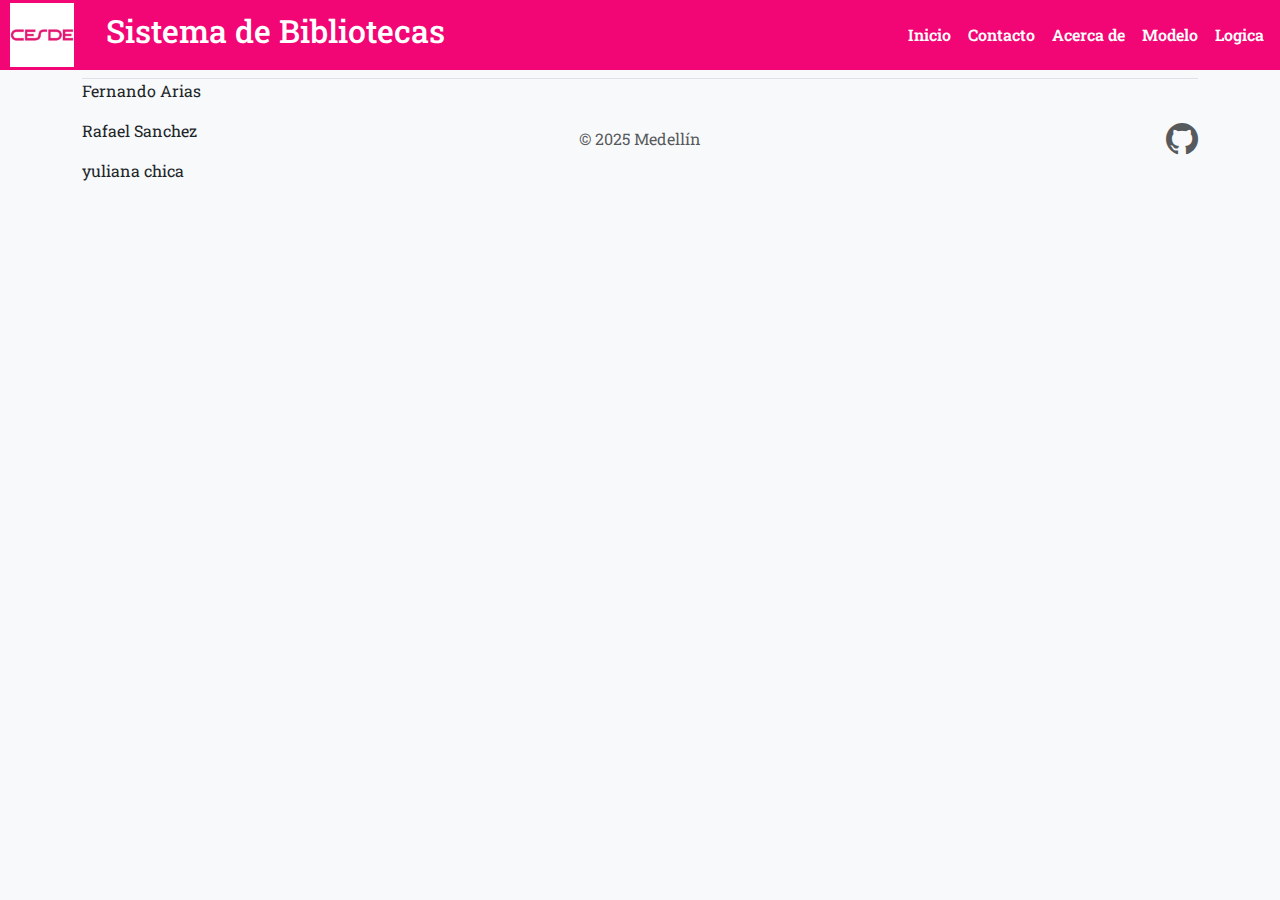
<file: about.html>
<!DOCTYPE html>
<html lang="en">
<head>
    <meta charset="UTF-8">
    <meta name="viewport" content="width=device-width, initial-scale=1.0">
    <title>Acerca de Nosotros</title>
    <link
      href="https://cdn.jsdelivr.net/npm/bootstrap@5.3.3/dist/css/bootstrap.min.css"
      rel="stylesheet"
    />
    <link rel="stylesheet" href="https://cdn.jsdelivr.net/npm/bootstrap-icons@1.11.3/font/bootstrap-icons.css">
    <link rel="stylesheet" href="style.css" />
</head>
<body>
    <header>
        <a href="index.html" class="logo text-white">
          <img src="images/logo_white.png" alt="logo cesde" />
          <h2>Sistema de Bibliotecas</h2>
        </a>
        <nav>
          <a href="index.html" class="page">Inicio</a>
          <a href="contacto.html" class="page">Contacto</a>
          <a href="about.html" class="page">Acerca de</a>
          <a href="modelo.html" class="page">Modelo</a>
          <a href="logica.html" class="page">Logica</a>
        </nav>
      </header>

      <div class="container">
        <footer
          class="d-flex flex-wrap justify-content-between align-items-center mt-2 border-top"
        >
        <div class="col-md-4 d-flex align-items-center">
          <div class="nombres">
            <p>
              Fernando Arias
            </p>
            <p>
              Rafael Sanchez
            </p>
            <p>
              yuliana chica
            </p>
          </div>
        </div>
          <div class="col-md-4 d-flex align-items-center justify-content-center">
            
            <span class="mb-3 mb-md-0 text-body-secondary"
              >© 2025 Medellín</span
            >
          </div>
          <ul class="nav col-md-4 justify-content-end list-unstyled d-flex">
            <li class="ms-3">
              <a class="text-body-secondary" href="#" aria-label="Instagram"
                ><svg class="bi" width="24" height="24" aria-hidden="true">
                  <use xlink:href="#instagram"></use></svg
              ></a>
            </li>
            <li class="ms-3">
              <a class="text-body-secondary" href="https://github.com/ferwinred/sistema-de-bibliotecas/tree/encabezado" aria-label="GitHub"
                ><i class="bi bi-github"></i></a>
            </li>
          </ul>
        </footer>
      </div>
  
      <script src="https://cdn.jsdelivr.net/npm/bootstrap@5.3.3/dist/js/bootstrap.bundle.min.js"></script>
</body>
</html>
</file>
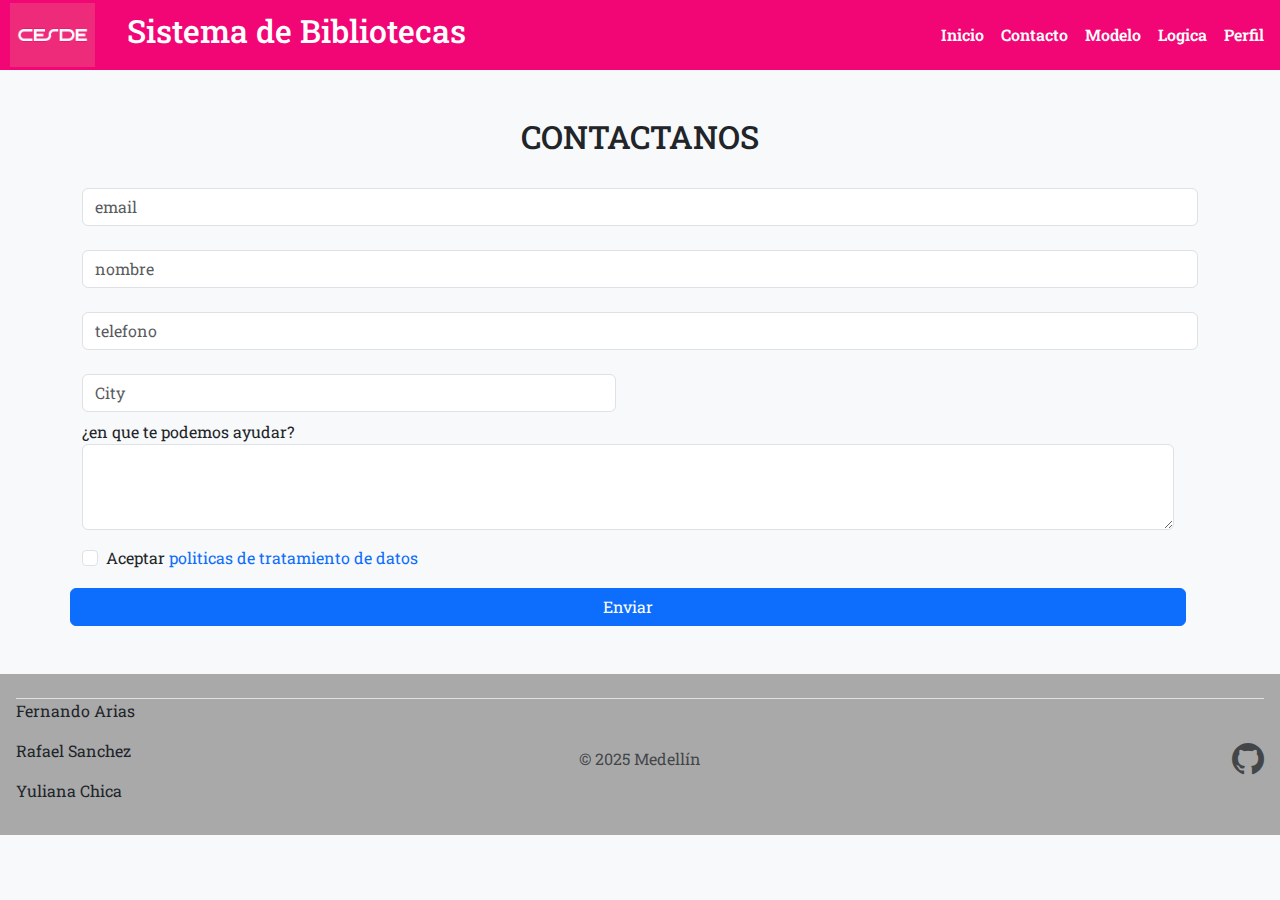
<file: contacto.html>
<!DOCTYPE html>
<html lang="en">
<head>
    <meta charset="UTF-8">
    <meta name="viewport" content="width=device-width, initial-scale=1.0">
    <title>Contacto</title>
    <link
      href="https://cdn.jsdelivr.net/npm/bootstrap@5.3.3/dist/css/bootstrap.min.css"
      rel="stylesheet"
    />
    <link rel="stylesheet" href="https://cdn.jsdelivr.net/npm/bootstrap-icons@1.11.3/font/bootstrap-icons.css">
    <link rel="stylesheet" href="style.css" />
    <link rel="preconnect" href="https://fonts.googleapis.com">
<link rel="preconnect" href="https://fonts.gstatic.com" crossorigin>
<link href="https://fonts.googleapis.com/css2?family=Roboto+Slab:wght@100..900&display=swap" rel="stylesheet">
</head>
<body>
    <header>
        <a href="index.html" class="logo text-white">
          <img src="images/cesde.tr.png" alt="logo cesde" />
          <h2>Sistema de Bibliotecas</h2>
        </a>
        <nav>
          <a href="index.html" class="page">Inicio</a>
          <a href="contacto.html" class="page">Contacto</a>
          <a href="modelo.html" class="page">Modelo</a>
          <a href="logica.html" class="page">Logica</a>
          <a href="perfil.html" class="page">Perfil</a>
        </nav>
      </header>
<main>

  <form class="container mt-5 mb-5 w-auto">
    <h2 class="text-center"> CONTACTANOS </h2>
  <div class="row">
    <div class="form-group">
    <label for="inputAddress2"></label>
    <input type="text" class="form-control" id="inputAddress2" placeholder="email">
  </div>
  <div class="form-group">
    <label for="inputnombre"></label>
    <input type="text" class="form-control" id="inputnombre" placeholder="nombre">
  </div>
  <div class="form-group">
    <label for="inputtelefono"></label>
    <input type="text" class="form-control" id="inputtelefono" placeholder="telefono">
  </div>
  <div class="row">
    <div class="form-group col-md-6">
      <label for="inputCity"></label>
      <input type="text" class="form-control" id="inputCity" placeholder="City">
    </div>
     <div class="form-group mt-2">
    <label for="exampleFormControlTextarea1">¿en que te podemos ayudar?</label>
    <textarea class="form-control" id="exampleFormControlTextarea1" rows="3"></textarea>
  </div>
  <div class="form-group mt-3 mb-3">
    <div class="form-check">
      <label for="gridCheck" > Aceptar <a class="politicas" href="#">politicas de tratamiento de datos</a></label>
      <input class="form-check-input" type="checkbox" id="gridCheck">
    </div>
  </div>
  <button type="submit" class="btn btn-primary">Enviar</button>
</form>
</main>
      <div class="footer p-3">
        
        <footer
          class="d-flex flex-wrap justify-content-between align-items-center mt-2 border-top"
        >
        <div class="col-md-4 d-flex align-items-center">
          <div class="nombres">
            <p>
              Fernando Arias
            </p>
            <p>
              Rafael Sanchez
            </p>
            <p>
              Yuliana Chica
            </p>
          </div>
        </div>
          <div class="col-md-4 d-flex align-items-center justify-content-center">
            
            <span class="mb-3 mb-md-0 text-body-secondary"
              >© 2025 Medellín</span
            >
          </div>
          <ul class="nav col-md-4 justify-content-end list-unstyled d-flex">
            <li class="ms-3">
              <a class="text-body-secondary" href="#" aria-label="Instagram"
                ><svg class="bi" width="24" height="24" aria-hidden="true">
                  <use xlink:href="#instagram"></use></svg
              ></a>
            </li>
            <li class="ms-3">
              <a class="text-body-secondary" href="https://github.com/ferwinred/sistema-de-bibliotecas/tree/encabezado" aria-label="GitHub"
                ><i class="bi bi-github"></i></a>
            </li>
          </ul>

        </footer>
      </div>
  
      <script src="https://cdn.jsdelivr.net/npm/bootstrap@5.3.3/dist/js/bootstrap.bundle.min.js"></script>
</body>
</html>
</file>
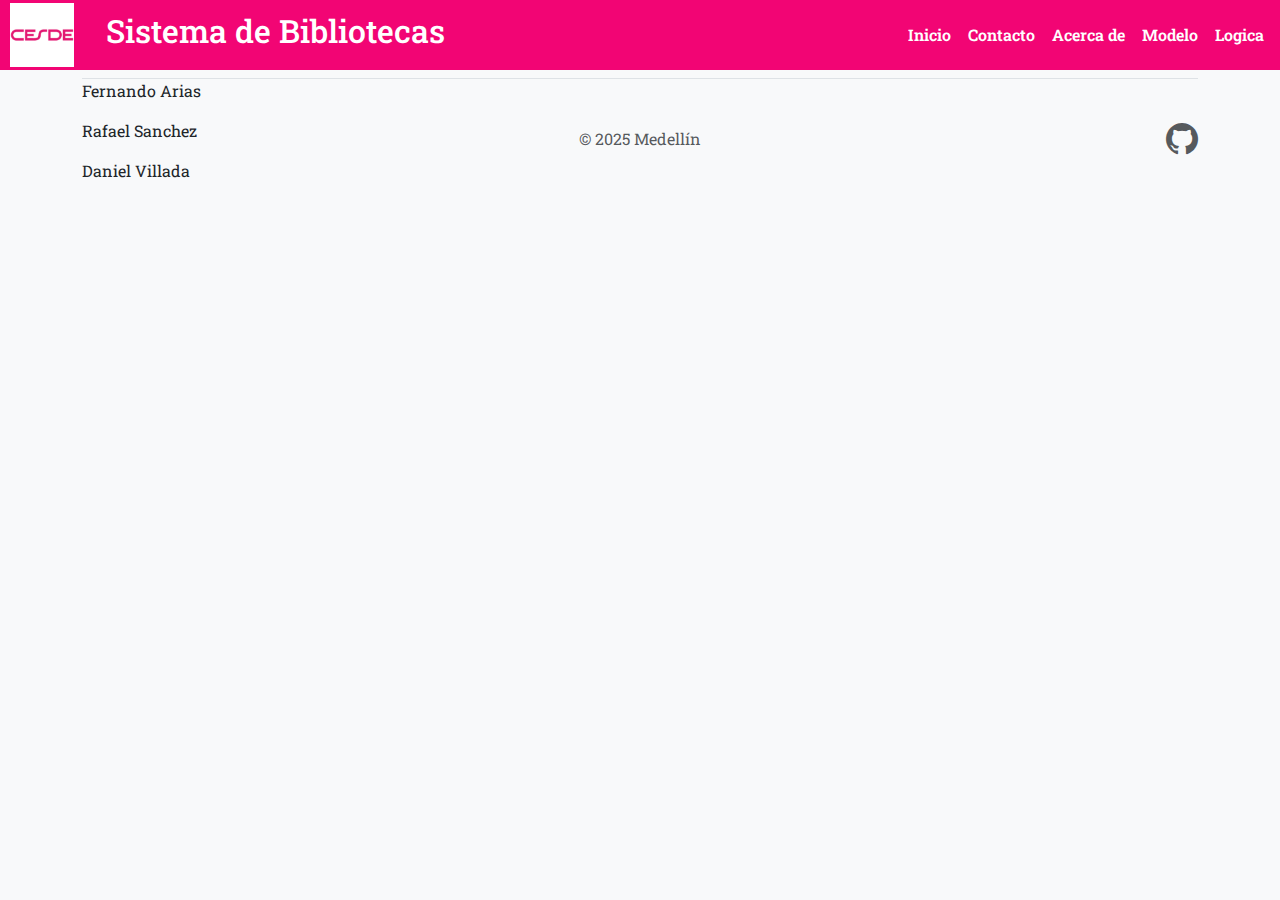
<file: logica.html>
<!DOCTYPE html>
<html lang="en">
<head>
    <meta charset="UTF-8">
    <meta name="viewport" content="width=device-width, initial-scale=1.0">
    <title>Lógica</title>
    <link
      href="https://cdn.jsdelivr.net/npm/bootstrap@5.3.3/dist/css/bootstrap.min.css"
      rel="stylesheet"
    />
    <link rel="stylesheet" href="https://cdn.jsdelivr.net/npm/bootstrap-icons@1.11.3/font/bootstrap-icons.css">
    <link rel="stylesheet" href="style.css" />
</head>
<body>
    <header>
        <a href="index.html" class="logo text-white">
          <img src="images/logo_white.png" alt="logo cesde" />
          <h2>Sistema de Bibliotecas</h2>
        </a>
        <nav>
          <a href="index.html" class="page">Inicio</a>
          <a href="contacto.html" class="page">Contacto</a>
          <a href="about.html" class="page">Acerca de</a>
          <a href="modelo.html" class="page">Modelo</a>
          <a href="logica.html" class="page">Logica</a>
        </nav>
      </header>

      <div class="container">
        <footer
          class="d-flex flex-wrap justify-content-between align-items-center mt-2 border-top"
        >
        <div class="col-md-4 d-flex align-items-center">
          <div class="nombres">
            <p>
              Fernando Arias
            </p>
            <p>
              Rafael Sanchez
            </p>
            <p>
              Daniel Villada
            </p>
          </div>
        </div>
          <div class="col-md-4 d-flex align-items-center justify-content-center">
            
            <span class="mb-3 mb-md-0 text-body-secondary"
              >© 2025 Medellín</span
            >
          </div>
          <ul class="nav col-md-4 justify-content-end list-unstyled d-flex">
            <li class="ms-3">
              <a class="text-body-secondary" href="#" aria-label="Instagram"
                ><svg class="bi" width="24" height="24" aria-hidden="true">
                  <use xlink:href="#instagram"></use></svg
              ></a>
            </li>
            <li class="ms-3">
              <a class="text-body-secondary" href="https://github.com/ferwinred/sistema-de-bibliotecas/tree/encabezado" aria-label="GitHub"
                ><i class="bi bi-github"></i></a>
            </li>
          </ul>
        </footer>
      </div>
  
      <script src="https://cdn.jsdelivr.net/npm/bootstrap@5.3.3/dist/js/bootstrap.bundle.min.js"></script>
</body>
</html>
</file>
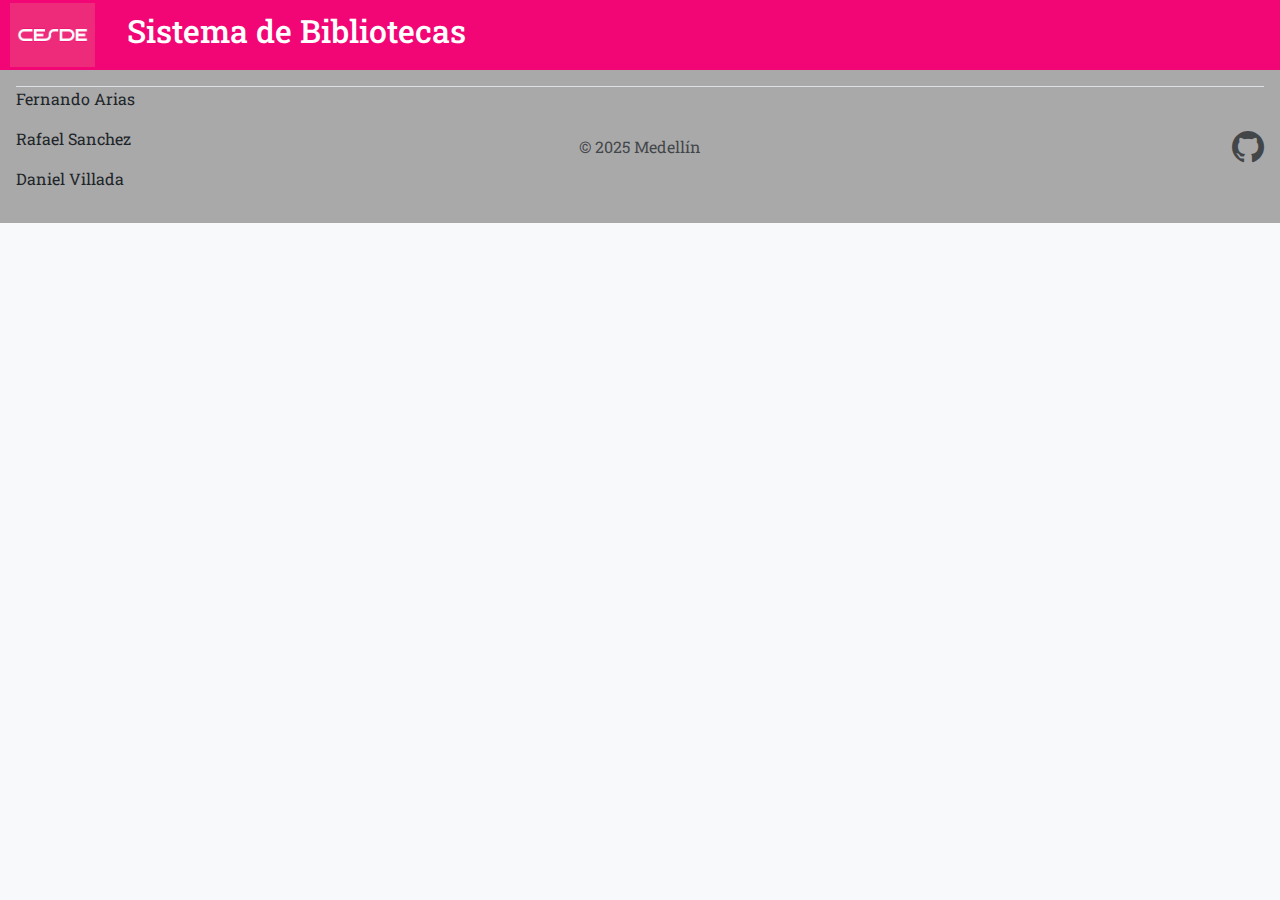
<file: login.html>
<!DOCTYPE html>
<html lang="en">
<head>
    <meta charset="UTF-8">
    <meta name="viewport" content="width=device-width, initial-scale=1.0">
    <title>Login</title>
    <link
      href="https://cdn.jsdelivr.net/npm/bootstrap@5.3.3/dist/css/bootstrap.min.css"
      rel="stylesheet"
    />
    <link rel="stylesheet" href="https://cdn.jsdelivr.net/npm/bootstrap-icons@1.11.3/font/bootstrap-icons.css">
    <link rel="stylesheet" href="style.css" />
    <link rel="preconnect" href="https://fonts.googleapis.com">
<link rel="preconnect" href="https://fonts.gstatic.com" crossorigin>
<link href="https://fonts.googleapis.com/css2?family=Roboto+Slab:wght@100..900&display=swap" rel="stylesheet">
</head>
<body>
    <header>
        <a href="index.html" class="logo text-white">
          <img src="images/cesde.tr.png" alt="logo cesde" />
          <h2>Sistema de Bibliotecas</h2>
        </a>
      </header>

      <div class="footer p-3">
        <footer
          class="d-flex flex-wrap justify-content-between align-items-center border-top"
        >
        <div class="col-md-4 d-flex align-items-center">
          <div class="nombres">
            <p>
              Fernando Arias
            </p>
            <p>
              Rafael Sanchez
            </p>
            <p>
              Daniel Villada
            </p>
          </div>
        </div>
          <div class="col-md-4 d-flex align-items-center justify-content-center">
            
            <span class="mb-3 mb-md-0 text-body-secondary"
              >© 2025 Medellín</span
            >
          </div>
          <ul class="nav col-md-4 justify-content-end list-unstyled d-flex">
            <li class="ms-3">
              <a class="text-body-secondary" href="#" aria-label="Instagram"
                ><svg class="bi" width="24" height="24" aria-hidden="true">
                  <use xlink:href="#instagram"></use></svg
              ></a>
            </li>
            <li class="ms-3">
              <a class="text-body-secondary" href="https://github.com/ferwinred/sistema-de-bibliotecas/tree/encabezado" aria-label="GitHub"
                ><i class="bi bi-github"></i></a>
            </li>
          </ul>
        </footer>
      </div>
  
      <script src="https://cdn.jsdelivr.net/npm/bootstrap@5.3.3/dist/js/bootstrap.bundle.min.js"></script>
</body>
</html>
</file>
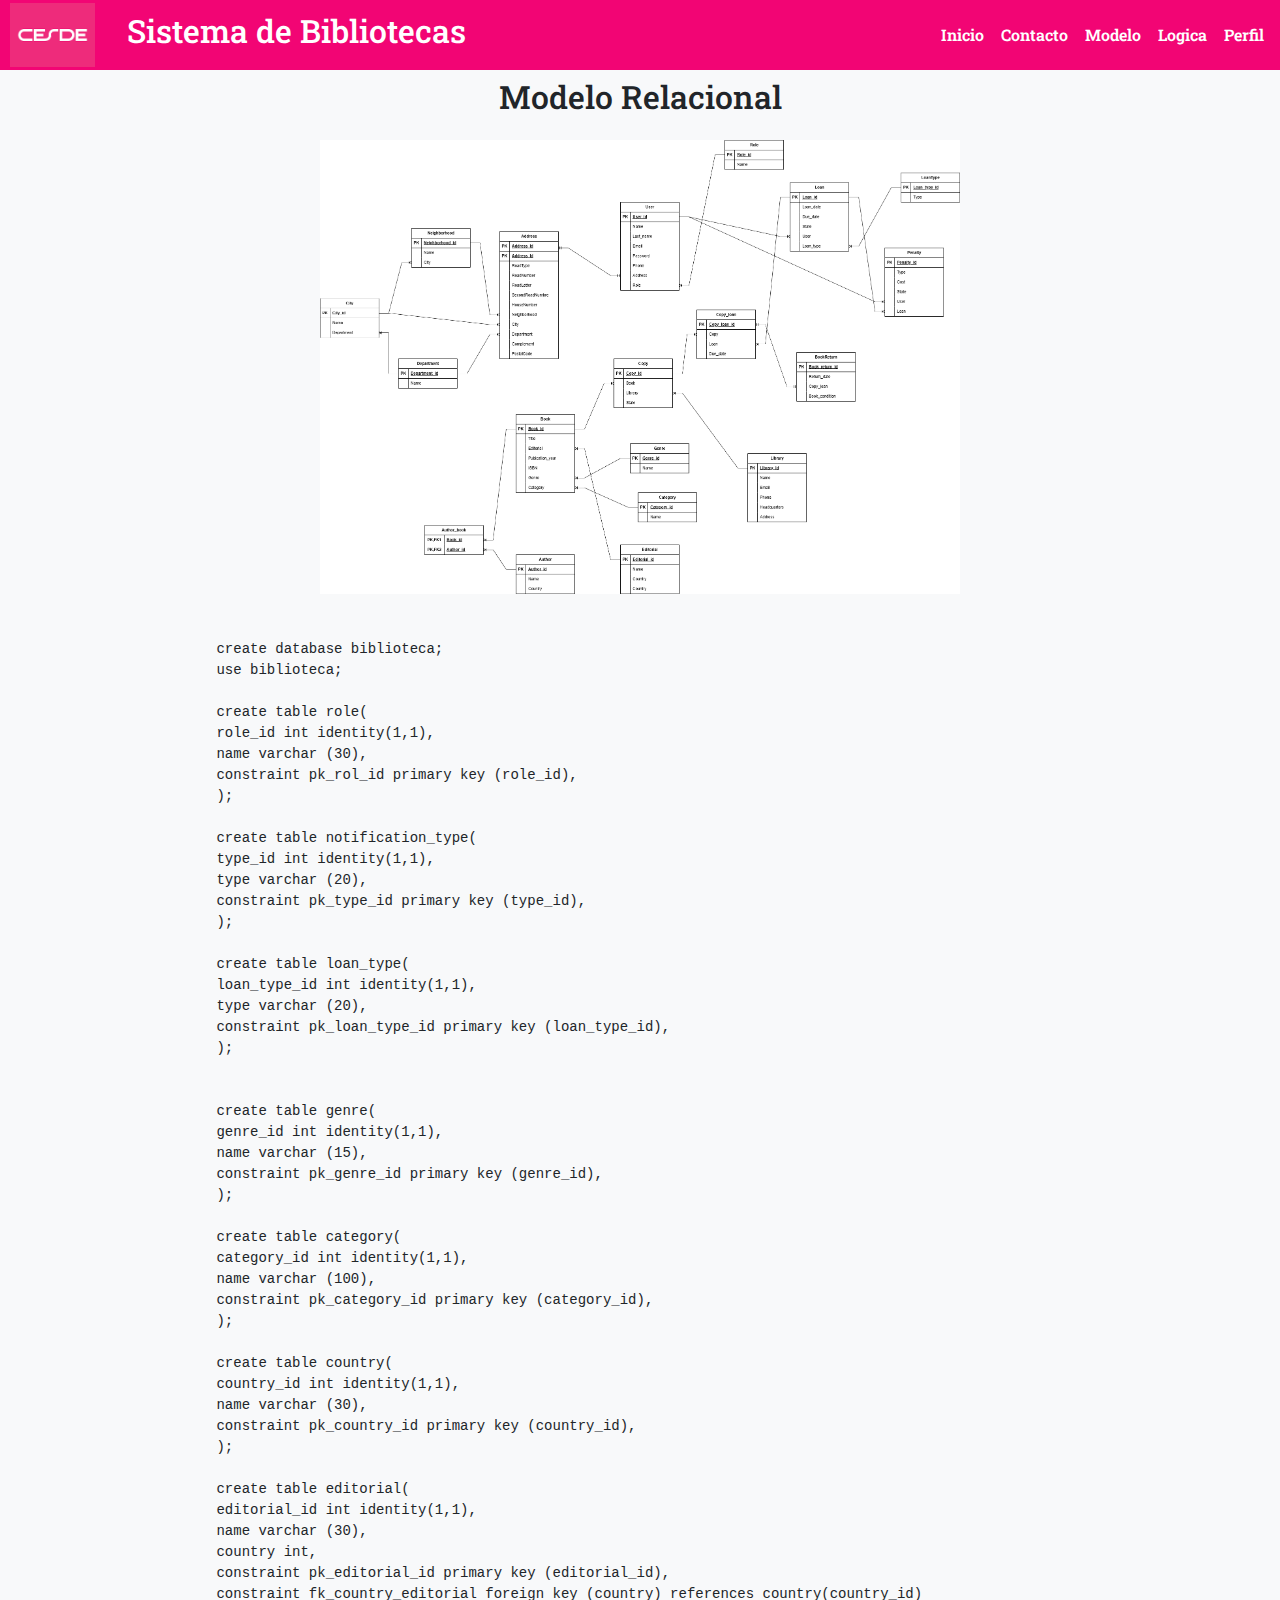
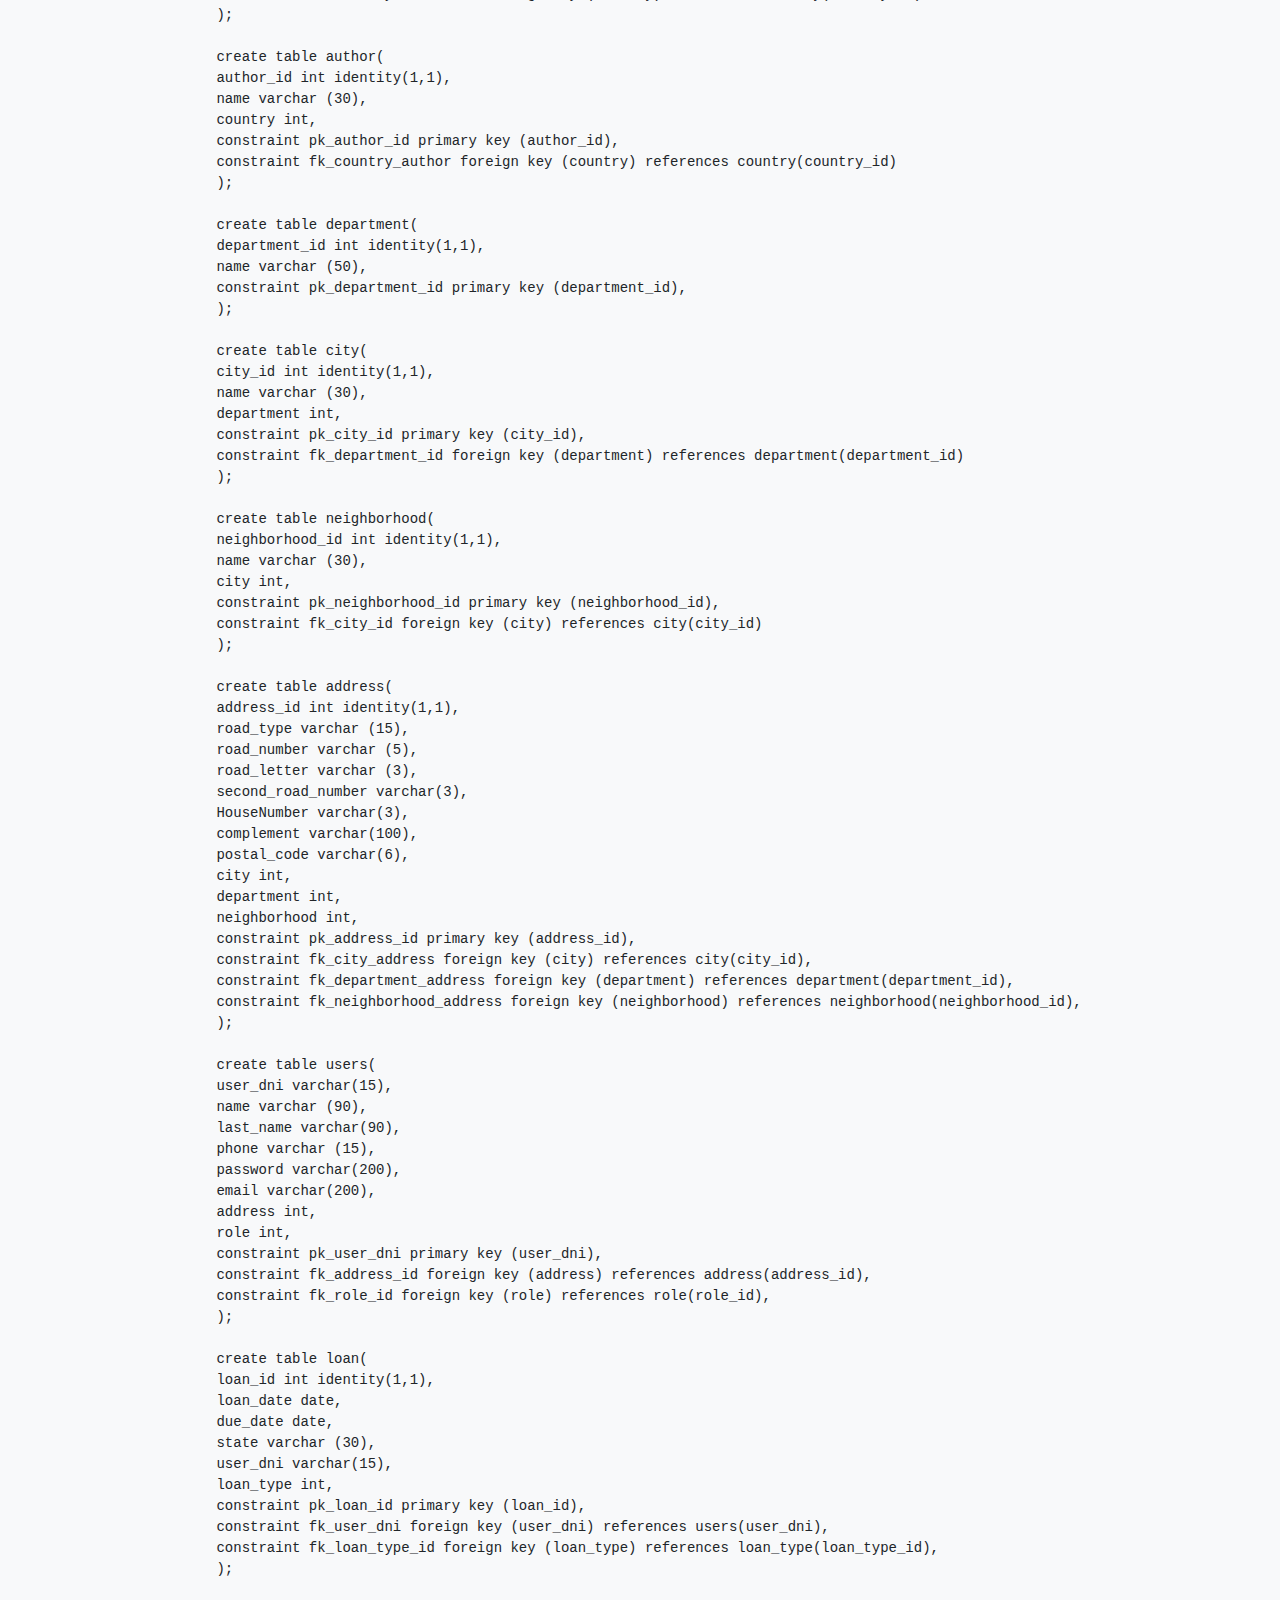
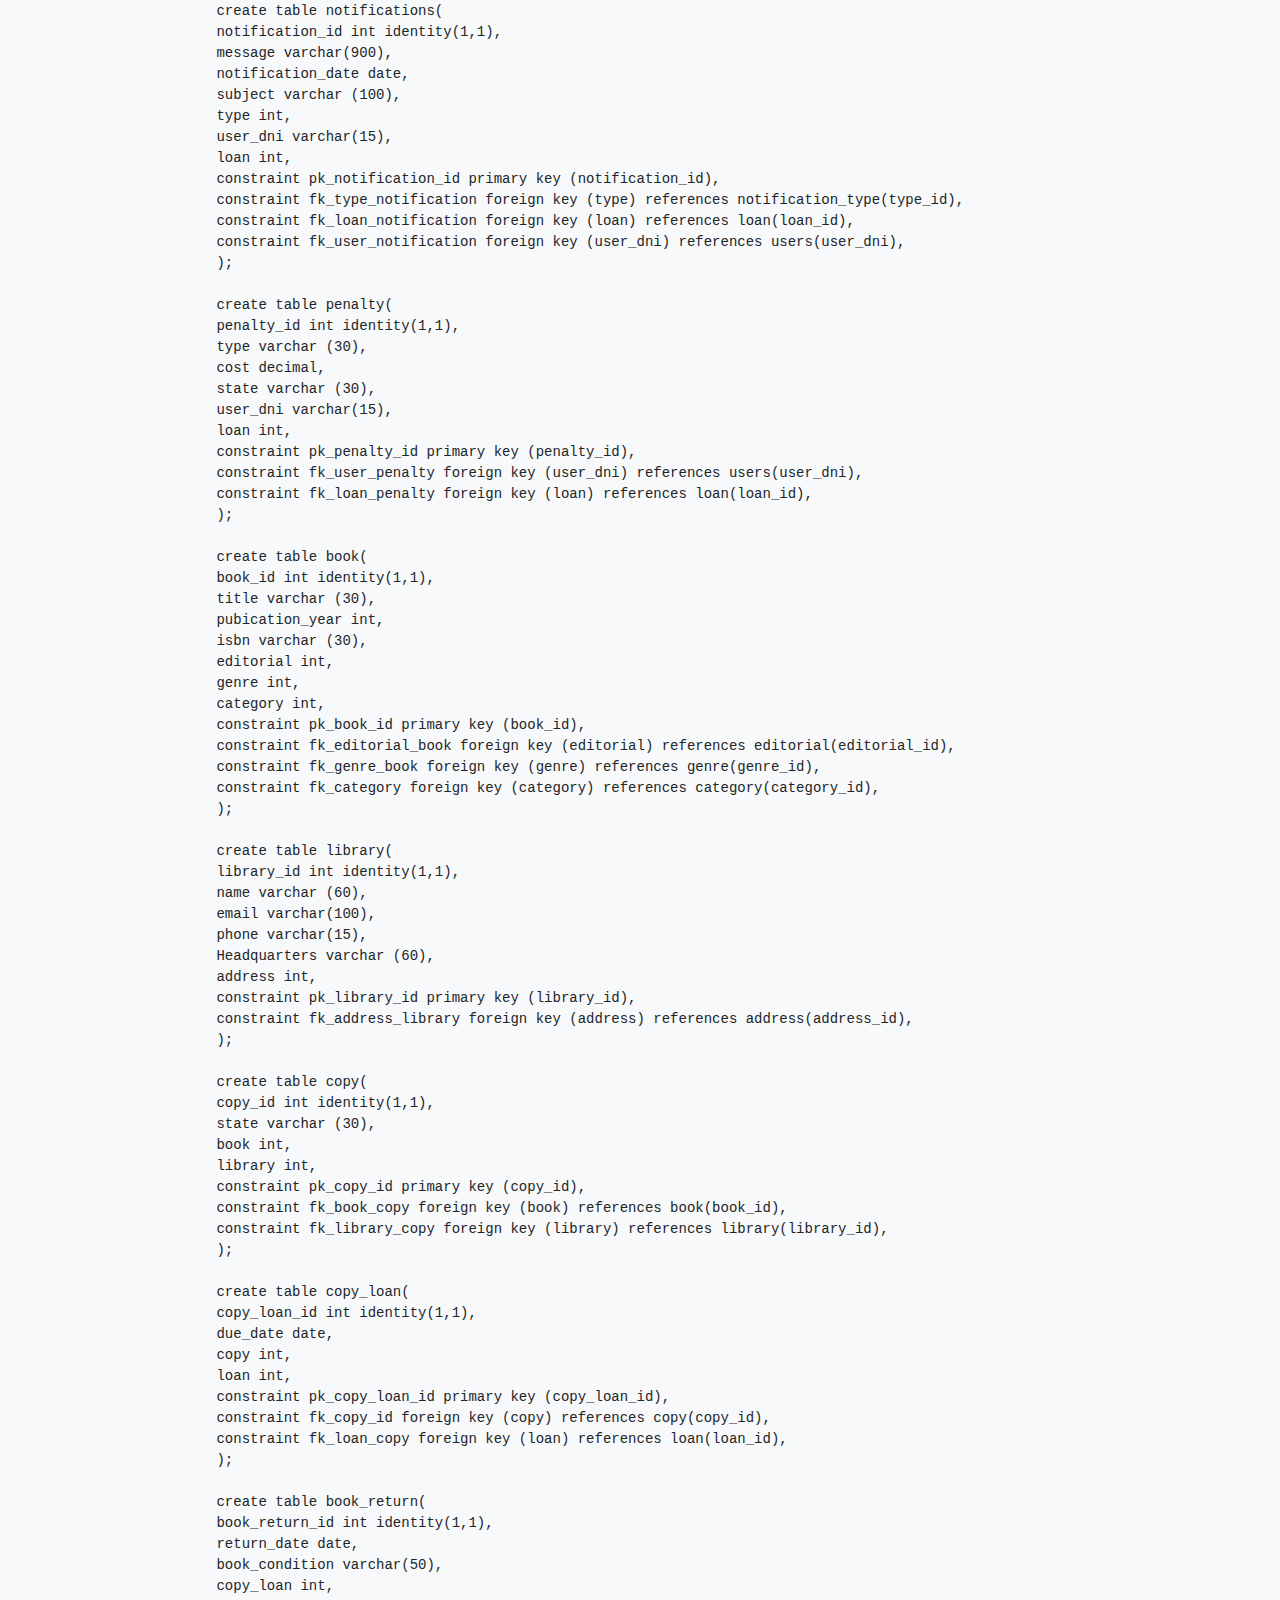
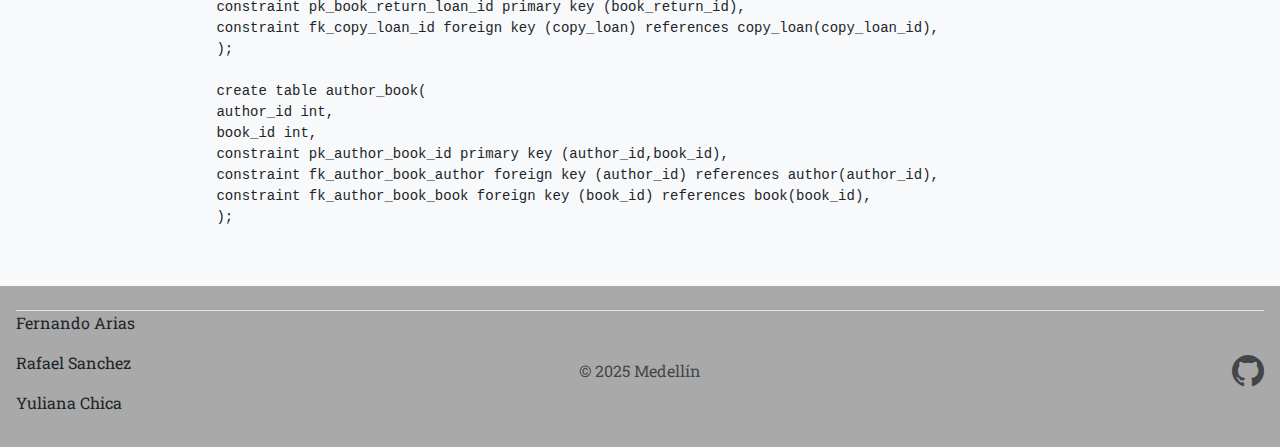
<file: modelo.html>
<!DOCTYPE html>
<html lang="en">
  <head>
    <meta charset="UTF-8" />
    <meta name="viewport" content="width=device-width, initial-scale=1.0" />
    <title>Modelo Base de Datos</title>
    <link
      href="https://cdn.jsdelivr.net/npm/bootstrap@5.3.3/dist/css/bootstrap.min.css"
      rel="stylesheet"
    />
    <link
      rel="stylesheet"
      href="https://cdn.jsdelivr.net/npm/bootstrap-icons@1.11.3/font/bootstrap-icons.css"
    />
    <link rel="stylesheet" href="style.css" />
    <link rel="preconnect" href="https://fonts.googleapis.com" />
    <link rel="preconnect" href="https://fonts.gstatic.com" crossorigin />
    <link
      href="https://fonts.googleapis.com/css2?family=Roboto+Slab:wght@100..900&display=swap"
      rel="stylesheet"
    />
  </head>
  <body>
    <header>
      <a href="index.html" class="logo text-white">
        <img src="images/cesde.tr.png" alt="logo cesde" />
        <h2>Sistema de Bibliotecas</h2>
      </a>
      <nav>
        <a href="index.html" class="page">Inicio</a>
        <a href="contacto.html" class="page">Contacto</a>
        <a href="modelo.html" class="page">Modelo</a>
        <a href="logica.html" class="page">Logica</a>
        <a href="perfil.html" class="page">Perfil</a>
      </nav>
    </header>

    <main>
      <h2 class="h2 text-center mt-2">Modelo Relacional</h2>
      <div class="modelo-relacional text-center mt-4 mb-4">
        <img
          src="images/proyecto_integrador.png"
          alt="Modelo Relacional"
          class="img-fluid w-50"
          data-bs-toggle="modal"
          data-bs-target="#modalImagen"
          style="cursor: zoom-in"
        />
      </div>

      <div class="modal fade" id="modalImagen" tabindex="-1">
        <div class="modal-dialog modal-dialog-centered modal-lg">
          <div class="modal-content bg-transparent border-0">
            <div class="modal-body text-center">
              <img
                src="images/proyecto_integrador.png"
                class="img-fluid rounded"
              />
            </div>
          </div>
        </div>
      </div>

      <div class="container">
        <pre>
              <code >
                create database biblioteca;
                use biblioteca;

                create table role(
                role_id int identity(1,1),
                name varchar (30),
                constraint pk_rol_id primary key (role_id),
                );

                create table notification_type(
                type_id int identity(1,1),
                type varchar (20),
                constraint pk_type_id primary key (type_id),
                );

                create table loan_type(
                loan_type_id int identity(1,1),
                type varchar (20),
                constraint pk_loan_type_id primary key (loan_type_id),
                );


                create table genre(
                genre_id int identity(1,1),
                name varchar (15),
                constraint pk_genre_id primary key (genre_id),
                );

                create table category(
                category_id int identity(1,1),
                name varchar (100),
                constraint pk_category_id primary key (category_id),
                );

                create table country(
                country_id int identity(1,1),
                name varchar (30),
                constraint pk_country_id primary key (country_id),
                );

                create table editorial(
                editorial_id int identity(1,1),
                name varchar (30),
                country int,
                constraint pk_editorial_id primary key (editorial_id),
                constraint fk_country_editorial foreign key (country) references country(country_id)
                );

                create table author(
                author_id int identity(1,1),
                name varchar (30),
                country int,
                constraint pk_author_id primary key (author_id),
                constraint fk_country_author foreign key (country) references country(country_id)
                );

                create table department(
                department_id int identity(1,1),
                name varchar (50),
                constraint pk_department_id primary key (department_id),
                );

                create table city(
                city_id int identity(1,1),
                name varchar (30),
                department int,
                constraint pk_city_id primary key (city_id),
                constraint fk_department_id foreign key (department) references department(department_id)
                );

                create table neighborhood(
                neighborhood_id int identity(1,1),
                name varchar (30),
                city int,
                constraint pk_neighborhood_id primary key (neighborhood_id),
                constraint fk_city_id foreign key (city) references city(city_id)
                );

                create table address(
                address_id int identity(1,1),
                road_type varchar (15),
                road_number varchar (5),
                road_letter varchar (3),
                second_road_number varchar(3),
                HouseNumber varchar(3),
                complement varchar(100),
                postal_code varchar(6),
                city int,
                department int,
                neighborhood int,
                constraint pk_address_id primary key (address_id),
                constraint fk_city_address foreign key (city) references city(city_id),
                constraint fk_department_address foreign key (department) references department(department_id),
                constraint fk_neighborhood_address foreign key (neighborhood) references neighborhood(neighborhood_id),
                );

                create table users(
                user_dni varchar(15),
                name varchar (90),
                last_name varchar(90),
                phone varchar (15),
                password varchar(200),
                email varchar(200),
                address int,
                role int,
                constraint pk_user_dni primary key (user_dni),
                constraint fk_address_id foreign key (address) references address(address_id),
                constraint fk_role_id foreign key (role) references role(role_id),
                );

                create table loan(
                loan_id int identity(1,1),
                loan_date date,
                due_date date,
                state varchar (30),
                user_dni varchar(15),
                loan_type int,
                constraint pk_loan_id primary key (loan_id),
                constraint fk_user_dni foreign key (user_dni) references users(user_dni),
                constraint fk_loan_type_id foreign key (loan_type) references loan_type(loan_type_id),
                );

                create table notifications(
                notification_id int identity(1,1),
                message varchar(900),
                notification_date date,
                subject varchar (100),
                type int,
                user_dni varchar(15),
                loan int,
                constraint pk_notification_id primary key (notification_id),
                constraint fk_type_notification foreign key (type) references notification_type(type_id),
                constraint fk_loan_notification foreign key (loan) references loan(loan_id),
                constraint fk_user_notification foreign key (user_dni) references users(user_dni),
                );

                create table penalty(
                penalty_id int identity(1,1),
                type varchar (30),
                cost decimal,
                state varchar (30),
                user_dni varchar(15),
                loan int,
                constraint pk_penalty_id primary key (penalty_id),
                constraint fk_user_penalty foreign key (user_dni) references users(user_dni),
                constraint fk_loan_penalty foreign key (loan) references loan(loan_id),
                );

                create table book(
                book_id int identity(1,1),
                title varchar (30),
                pubication_year int,
                isbn varchar (30),
                editorial int,
                genre int,
                category int,
                constraint pk_book_id primary key (book_id),
                constraint fk_editorial_book foreign key (editorial) references editorial(editorial_id),
                constraint fk_genre_book foreign key (genre) references genre(genre_id),
                constraint fk_category foreign key (category) references category(category_id),
                );

                create table library(
                library_id int identity(1,1),
                name varchar (60),
                email varchar(100),
                phone varchar(15),
                Headquarters varchar (60),
                address int,
                constraint pk_library_id primary key (library_id),
                constraint fk_address_library foreign key (address) references address(address_id),
                );

                create table copy(
                copy_id int identity(1,1),
                state varchar (30),
                book int,
                library int,
                constraint pk_copy_id primary key (copy_id),
                constraint fk_book_copy foreign key (book) references book(book_id),
                constraint fk_library_copy foreign key (library) references library(library_id),
                );

                create table copy_loan(
                copy_loan_id int identity(1,1),
                due_date date,
                copy int,
                loan int,
                constraint pk_copy_loan_id primary key (copy_loan_id),
                constraint fk_copy_id foreign key (copy) references copy(copy_id),
                constraint fk_loan_copy foreign key (loan) references loan(loan_id),
                );

                create table book_return(
                book_return_id int identity(1,1),
                return_date date,
                book_condition varchar(50),
                copy_loan int,
                constraint pk_book_return_loan_id primary key (book_return_id),
                constraint fk_copy_loan_id foreign key (copy_loan) references copy_loan(copy_loan_id),
                );

                create table author_book(
                author_id int,
                book_id int,
                constraint pk_author_book_id primary key (author_id,book_id),
                constraint fk_author_book_author foreign key (author_id) references author(author_id),
                constraint fk_author_book_book foreign key (book_id) references book(book_id),
                );
              </code>
            </pre>
      </div>
    </main>

    <div class="footer p-3">
      <footer
        class="d-flex flex-wrap justify-content-between align-items-center mt-2 border-top"
      >
        <div class="col-md-4 d-flex align-items-center">
          <div class="nombres">
            <p>Fernando Arias</p>
            <p>Rafael Sanchez</p>
            <p>Yuliana Chica</p>
          </div>
        </div>
        <div class="col-md-4 d-flex align-items-center justify-content-center">
          <span class="mb-3 mb-md-0 text-body-secondary">© 2025 Medellín</span>
        </div>
        <ul class="nav col-md-4 justify-content-end list-unstyled d-flex">
          <li class="ms-3">
            <a
              class="text-body-secondary"
              href="https://github.com/ferwinred/sistema-de-bibliotecas/tree/encabezado"
              aria-label="GitHub"
              ><i class="bi bi-github"></i
            ></a>
          </li>
        </ul>
      </footer>
    </div>

    <script src="https://cdn.jsdelivr.net/npm/bootstrap@5.3.3/dist/js/bootstrap.bundle.min.js"></script>
  </body>
</html>
</file>
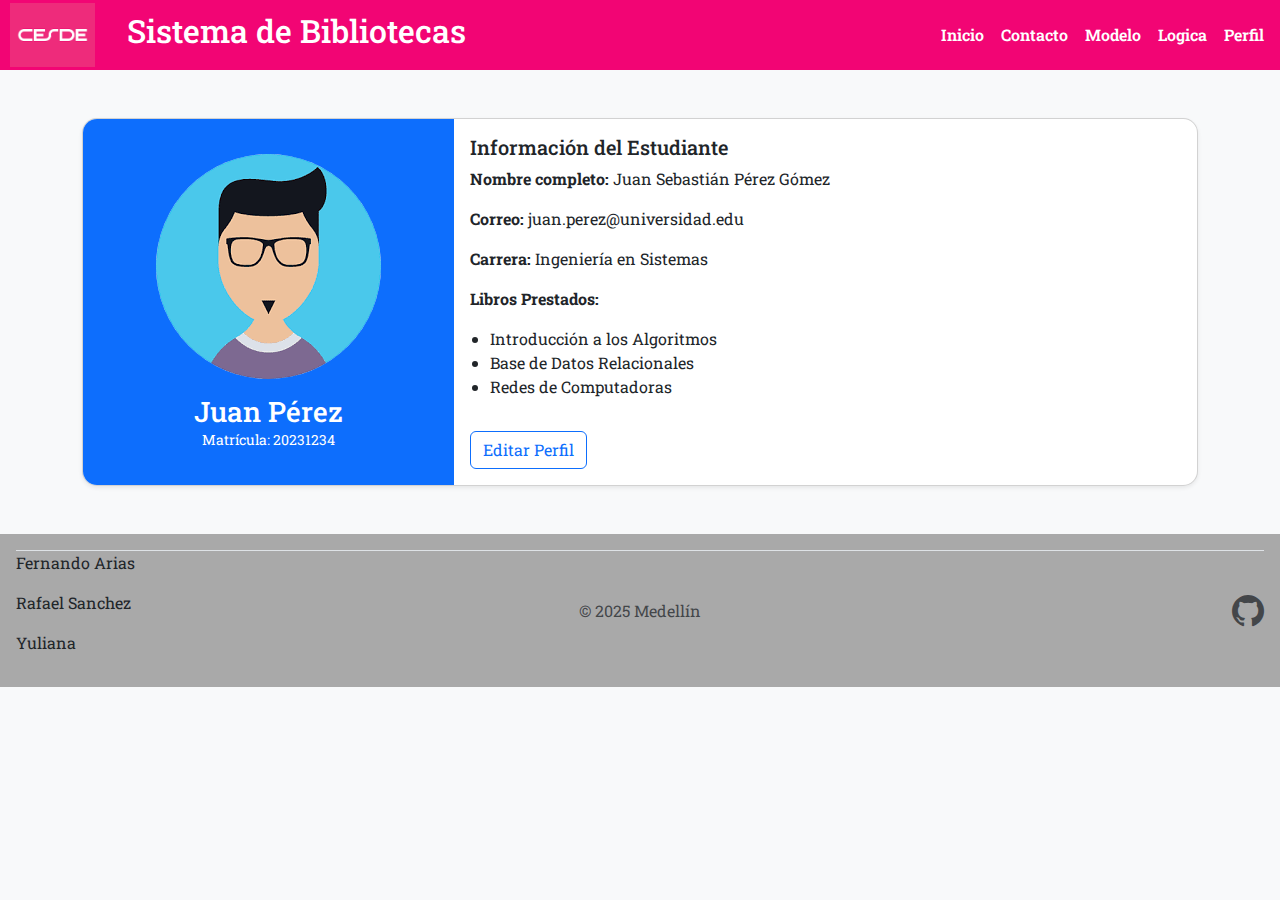
<file: perfil.html>
<!DOCTYPE html>
<html lang="en">
  <head>
    <meta charset="UTF-8" />
    <meta name="viewport" content="width=device-width, initial-scale=1.0" />
    <title>Login</title>
    <link
      href="https://cdn.jsdelivr.net/npm/bootstrap@5.3.3/dist/css/bootstrap.min.css"
      rel="stylesheet"
    />
    <link
      rel="stylesheet"
      href="https://cdn.jsdelivr.net/npm/bootstrap-icons@1.11.3/font/bootstrap-icons.css"
    />
    <link rel="stylesheet" href="style.css" />
    <link rel="preconnect" href="https://fonts.googleapis.com" />
    <link rel="preconnect" href="https://fonts.gstatic.com" crossorigin />
    <link
      href="https://fonts.googleapis.com/css2?family=Roboto+Slab:wght@100..900&display=swap"
      rel="stylesheet"
    />
  </head>
  <body>
       <header>
      <a href="index.html" class="logo text-white">
        <img src="images/cesde.tr.png" alt="logo cesde" />
        <h2>Sistema de Bibliotecas</h2>
      </a>
      <nav>
        <a href="index.html" class="page">Inicio</a>
        <a href="contacto.html" class="page">Contacto</a>
        <a href="modelo.html" class="page">Modelo</a>
        <a href="logica.html" class="page">Logica</a>
        <a href="perfil.html" class="page">Perfil</a>
      </nav>
    </header>

    <main>
      <div class="container mt-5 mb-5">
        <div class="card shadow-sm">
          <div class="row g-0">
            <div
              class="col-md-4 bg-primary text-white d-flex flex-column justify-content-center align-items-center p-4"
            >
              <img
                src="images/perfil.png"
                class="rounded-circle mb-3"
                alt="Foto del estudiante"
              />
              <h3 class="mb-0">Juan Pérez</h3>
              <small>Matrícula: 20231234</small>
            </div>

            <div class="col-md-8">
              <div class="card-body">
                <h5 class="card-title">Información del Estudiante</h5>
                <p>
                  <strong>Nombre completo:</strong> Juan Sebastián Pérez Gómez
                </p>
                <p><strong>Correo:</strong> juan.perez@universidad.edu</p>
                <p><strong>Carrera:</strong> Ingeniería en Sistemas</p>
                <p><strong>Libros Prestados:</strong></p>
                <ul>
                  <li>Introducción a los Algoritmos</li>
                  <li>Base de Datos Relacionales</li>
                  <li>Redes de Computadoras</li>
                </ul>
                <!-- Botón que activa el modal -->
                <button
                  class="btn btn-outline-primary mt-3"
                  data-bs-toggle="modal"
                  data-bs-target="#editarPerfilModal"
                >
                  Editar Perfil
                </button>
              </div>
            </div>
          </div>
        </div>
      </div>

      <!-- MODAL -->
      <div
        class="modal fade"
        id="editarPerfilModal"
        tabindex="-1"
        aria-labelledby="editarPerfilModalLabel"
        aria-hidden="true"
      >
        <div class="modal-dialog">
          <div class="modal-content">
            <form>
              <div class="modal-header">
                <h5 class="modal-title" id="editarPerfilModalLabel">
                  Editar Perfil del Estudiante
                </h5>
                <button
                  type="button"
                  class="btn-close"
                  data-bs-dismiss="modal"
                  aria-label="Cerrar"
                ></button>
              </div>
              <div class="modal-body">
                <div class="mb-3">
                  <label for="nombre" class="form-label">Nombre completo</label>
                  <input
                    type="text"
                    class="form-control"
                    id="nombre"
                    value="Juan Sebastián Pérez Gómez"
                  />
                </div>
                <div class="mb-3">
                  <label for="correo" class="form-label"
                    >Correo electrónico</label
                  >
                  <input
                    type="email"
                    class="form-control"
                    id="correo"
                    value="juan.perez@universidad.edu"
                  />
                </div>
                <div class="mb-3">
                  <label for="carrera" class="form-label">Carrera</label>
                  <input
                    type="text"
                    class="form-control"
                    id="carrera"
                    value="Ingeniería en Sistemas"
                  />
                </div>
              </div>
              <div class="modal-footer">
                <button
                  type="button"
                  class="btn btn-secondary"
                  data-bs-dismiss="modal"
                >
                  Cancelar
                </button>
                <button type="submit" class="btn btn-primary">
                  Guardar Cambios
                </button>
              </div>
            </form>
          </div>
        </div>
      </div>
    </main>

    <div class="footer p-3">
      <footer
        class="d-flex flex-wrap justify-content-between align-items-center border-top"
      >
        <div class="col-md-4 d-flex align-items-center">
          <div class="nombres">
            <p>Fernando Arias</p>
            <p>Rafael Sanchez</p>
            <p>Yuliana</p>
          </div>
        </div>
        <div class="col-md-4 d-flex align-items-center justify-content-center">
          <span class="mb-3 mb-md-0 text-body-secondary">© 2025 Medellín</span>
        </div>
        <ul class="nav col-md-4 justify-content-end list-unstyled d-flex">
          <li class="ms-3">
            <a class="text-body-secondary" href="#" aria-label="Instagram"
              ><svg class="bi" width="24" height="24" aria-hidden="true">
                <use xlink:href="#instagram"></use></svg
            ></a>
          </li>
          <li class="ms-3">
            <a
              class="text-body-secondary"
              href="https://github.com/ferwinred/sistema-de-bibliotecas/tree/encabezado"
              aria-label="GitHub"
              ><i class="bi bi-github"></i
            ></a>
          </li>
        </ul>
      </footer>
    </div>

    <script src="https://cdn.jsdelivr.net/npm/bootstrap@5.3.3/dist/js/bootstrap.bundle.min.js"></script>
  </body>
</html>
</file>
<file: style.css>
@font-face {
  font-family: 'MainFont';
  src: url('fonts/Roboto_Slab/RobotoSlab-VariableFont_wght.ttf') format('truetype');
}

body {
  font-family: 'MainFont', sans-serif;
}

.hero {
    background-image: url("./images/biblioteca_cesde.png");
    background-size: cover;
    color: white;
  }

  .hero .container {
    background-color: rgba(255, 255, 255, 0.2); /* semitransparente */
    backdrop-filter: blur(0.2rem); /* aplica el blur al fondo */
    -webkit-backdrop-filter: blur(0.2rem); /* para Safari */
    padding: 6rem;
    max-width: 100%;
    color: black;
  }

  .hero .container .overlay {
    background-color: rgba(255, 255, 255, 0.4);
    padding: 2rem;
    border-radius: 1rem;
  }

  .section-title {
    margin-bottom: 40px;
  }


  .icon-box {
    padding: 20px;
    border-radius: 12px;
    background-color: #ffffff;
    box-shadow: 0 0 15px rgba(0, 0, 0, 0.05);
    height: 100%;
  }

  .btn-cesde {
    background-color: #F24B78;
    color: white;
  }

  .btn-cesde:hover {
    background-color: white;
    color: #F20574;
  }

  .bg-cesde {
    background-color: #F20574;
    color: white;
  }

header{
    display: flex;
    height: 70px;
    background-color:#F20574;
    justify-content: space-between;
    align-items: center;
    padding: 10px;
}
a{
    text-decoration: none;
}

.logo{
    display: flex;
    align-items: center;
}

.logo img{
    height: 4rem;
    margin-right: 2rem;
}

.page{
    font-weight: 600;
    padding: 0.4rem;
    color: white;
}

.page:hover{
    color: #F24B78;
    background: white;
    border-radius: 0.5rem;
}

.text-body-secondary i{
  font-size: 2rem;
}

.footer {
  background-color: darkgrey;
  width: 100%;
}

.item-galery {
  height: 15rem;
  width: 15rem;
}

body {
  background-color: #f8f9fa;
}

.card {
  border-radius: 15px;
  overflow: hidden;
}

.bg-primary {
  background-color: #0d6efd !important;
}

.card-body ul {
  padding-left: 20px;
}

.politicas {
  text-decoration: none;
}
</file>
